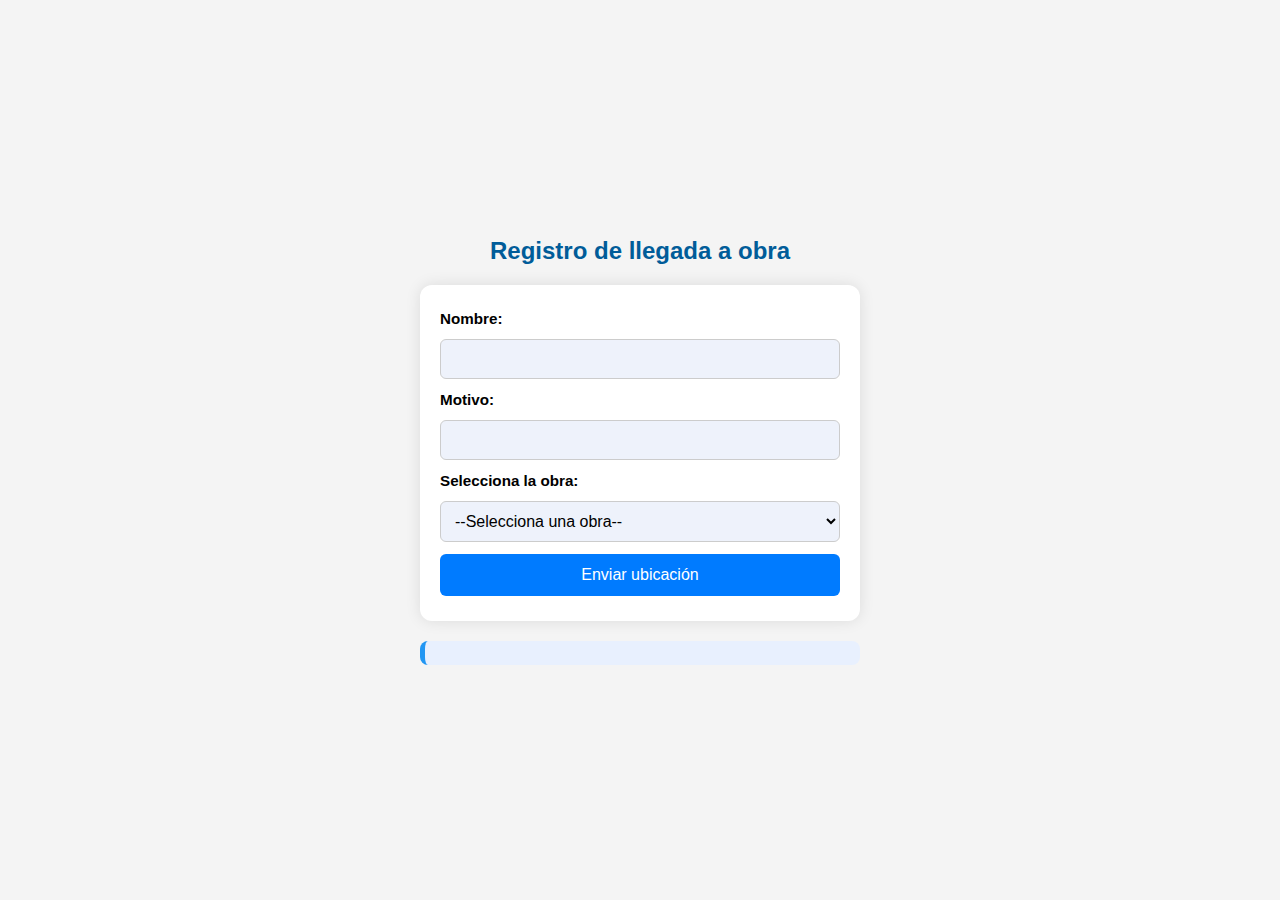
<file: index.html>
<!DOCTYPE html>
<html lang="es">
<head>
  <meta charset="UTF-8" />
  <meta name="viewport" content="width=device-width, initial-scale=1.0" />
  <title>Registro GPS en Obra</title>
  <link rel="stylesheet" href="styles.css" />
</head>
<body>
  <main class="form-wrapper">
    <h1>Registro de llegada a obra</h1>
    <form id="ubicacionForm" class="form-box">
      <input type="hidden" id="token" name="token" />
      <input type="hidden" id="mostrarDebug" value="no" />

      <label for="nombre">Nombre:</label>
      <input type="text" id="nombre" name="nombre" required />

      <label for="motivo">Motivo:</label>
      <input type="text" id="motivo" name="motivo" required />

      <label for="obra">Selecciona la obra:</label>
      <select id="obra" name="obra" required>
        <option value="">--Selecciona una obra--</option>
        <option value="obra1">Quivira - Casa Tres Aguas</option>
        <option value="obra2">Cabo Real</option>
        <option value="obra3">Chileno Lote 23</option>
        <option value="oficina">Oficina Central</option>
      </select>

      <button type="submit" id="submitBtn">Enviar ubicación</button>
      <button type="button" id="reenviarBtn" style="display:none">¿Volver a enviar?</button>
    </form>

    <pre id="estado" class="estado" style="user-select: text;"></pre>
  </main>

  <script>
    const form = document.getElementById("ubicacionForm");
    const estado = document.getElementById("estado");
    const submitBtn = document.getElementById("submitBtn");
    const reenviarBtn = document.getElementById("reenviarBtn");
    const token = new URLSearchParams(window.location.search).get("token") || "sin-token";
    const mostrarDebug = document.getElementById("mostrarDebug").value.trim().toLowerCase() === "si";

    document.getElementById("token").value = token;

    const coordenadasObras = {
      obra1: { nombre: "Obra 1 - Quivira - Casa Tres Aguas", lat: 22.874979, lon: -109.961205 },
      obra2: { nombre: "Obra 2 - Cabo Real", lat: 22.9903641, lon: -109.7694588 },
      obra3: { nombre: "Obra 3 - Chileno Lote 23", lat: 22.945385, lon: -109.8167839 },
      oficina: { nombre: "Oficina Central", lat: 23.0634537, lon: -109.7004738 }
    };

    function calcularDistancia(lat1, lon1, lat2, lon2) {
      const R = 6371000;
      const rad = Math.PI / 180;
      const dLat = (lat2 - lat1) * rad;
      const dLon = (lon2 - lon1) * rad;
      const a = Math.sin(dLat / 2) ** 2 +
                Math.cos(lat1 * rad) * Math.cos(lat2 * rad) * Math.sin(dLon / 2) ** 2;
      const c = 2 * Math.atan2(Math.sqrt(a), Math.sqrt(1 - a));
      return R * c;
    }

    form.addEventListener("submit", function (e) {
      e.preventDefault();
      if (!navigator.geolocation) {
        estado.textContent = "La geolocalización no está soportada por tu navegador.";
        return;
      }

      estado.textContent = "Obteniendo ubicación...";

      navigator.geolocation.getCurrentPosition(
        (position) => {
          const lat = Number(position.coords.latitude).toFixed(8);
          const lon = Number(position.coords.longitude).toFixed(8);
          const selectedObra = form.obra.value;
          const refObra = coordenadasObras[selectedObra];
          const distancia = calcularDistancia(lat, lon, refObra.lat, refObra.lon);
          const enObra = distancia <= 100 ? "✅ Sí" : "❌ No";
          const tipoRed = navigator.connection ? navigator.connection.effectiveType : "desconocido";

          const data = new URLSearchParams();
          data.append("token", token);
          data.append("nombre", form.nombre.value);
          data.append("motivo", form.motivo.value);
          data.append("obra", refObra.nombre);
          data.append("lat", lat);
          data.append("lon", lon);
          data.append("fecha", new Date().toLocaleString());
          data.append("distancia", distancia.toFixed(1));
          data.append("enObra", enObra);
          data.append("tipoRed", tipoRed);
          data.append("userAgent", navigator.userAgent);

          fetch("https://script.google.com/macros/s/AKfycbwBQWL7R22qX1t_J9uSNLeTkSebhOyuqf6CSCrrEojSR57Qry006DkDnTbqdtmdp0S3/exec", {
            method: "POST",
            mode: "no-cors",
            headers: { "Content-Type": "application/x-www-form-urlencoded" },
            body: data
          });

          if (mostrarDebug) {
            estado.innerText =
              "Ubicación enviada:\n" +
              `Latitud: ${lat}\n` +
              `Longitud: ${lon}\n` +
              `Distancia a la obra: ${distancia.toFixed(1)} m\n` +
              `En obra: ${enObra}`;
          } else {
            estado.innerText = "Ubicación enviada con éxito.";
          }

          submitBtn.disabled = true;
          reenviarBtn.style.display = "inline-block";
        },
        (error) => {
          estado.textContent = error.code === error.PERMISSION_DENIED
            ? "Debes permitir el acceso a la ubicación para continuar."
            : "No se pudo obtener la ubicación.";
        }
      );
    });

    reenviarBtn.addEventListener("click", () => {
      submitBtn.disabled = false;
      reenviarBtn.style.display = "none";
      estado.innerText = "";
      form.nombre.value = "";
      form.motivo.value = "";
      form.obra.value = "";
    });
  </script>
</body>
</html>
</file>
<file: styles.css>
body {
  font-family: Arial, sans-serif;
  background-color: #f4f4f4;
  margin: 0;
  padding: 0;
  display: flex;
  align-items: center;
  justify-content: center;
  min-height: 100vh;
  box-sizing: border-box;
}

main.form-wrapper {
  width: 100%;
  max-width: 480px;
  padding: 20px;
  box-sizing: border-box;
}

h1 {
  color: #005c99;
  text-align: center;
  margin-bottom: 20px;
  font-size: 1.5rem;
}

form.form-box {
  background-color: white;
  padding: 25px 20px;
  border-radius: 12px;
  box-shadow: 0 0 15px rgba(0, 0, 0, 0.1);
  display: flex;
  flex-direction: column;
  gap: 12px;
}

label {
  font-weight: bold;
  font-size: 0.95rem;
}

input, select {
  width: 100%;
  padding: 10px;
  font-size: 1rem;
  border-radius: 6px;
  border: 1px solid #ccc;
  background-color: #eef2fb;
  box-sizing: border-box;
}

button {
  width: 100%;
  padding: 12px;
  font-size: 1rem;
  border: none;
  border-radius: 6px;
  background-color: #007bff;
  color: white;
  cursor: pointer;
  transition: background 0.2s ease;
}

button:hover:enabled {
  background-color: #005ecb;
}

button:disabled {
  background-color: #aaa;
  cursor: not-allowed;
}

#estado.estado {
  margin-top: 20px;
  padding: 12px;
  background-color: #e8f0fe;
  border-left: 5px solid #2196f3;
  white-space: pre-wrap;
  font-family: monospace;
  border-radius: 8px;
  font-size: 0.9rem;
  overflow-x: auto;
}
</file>
